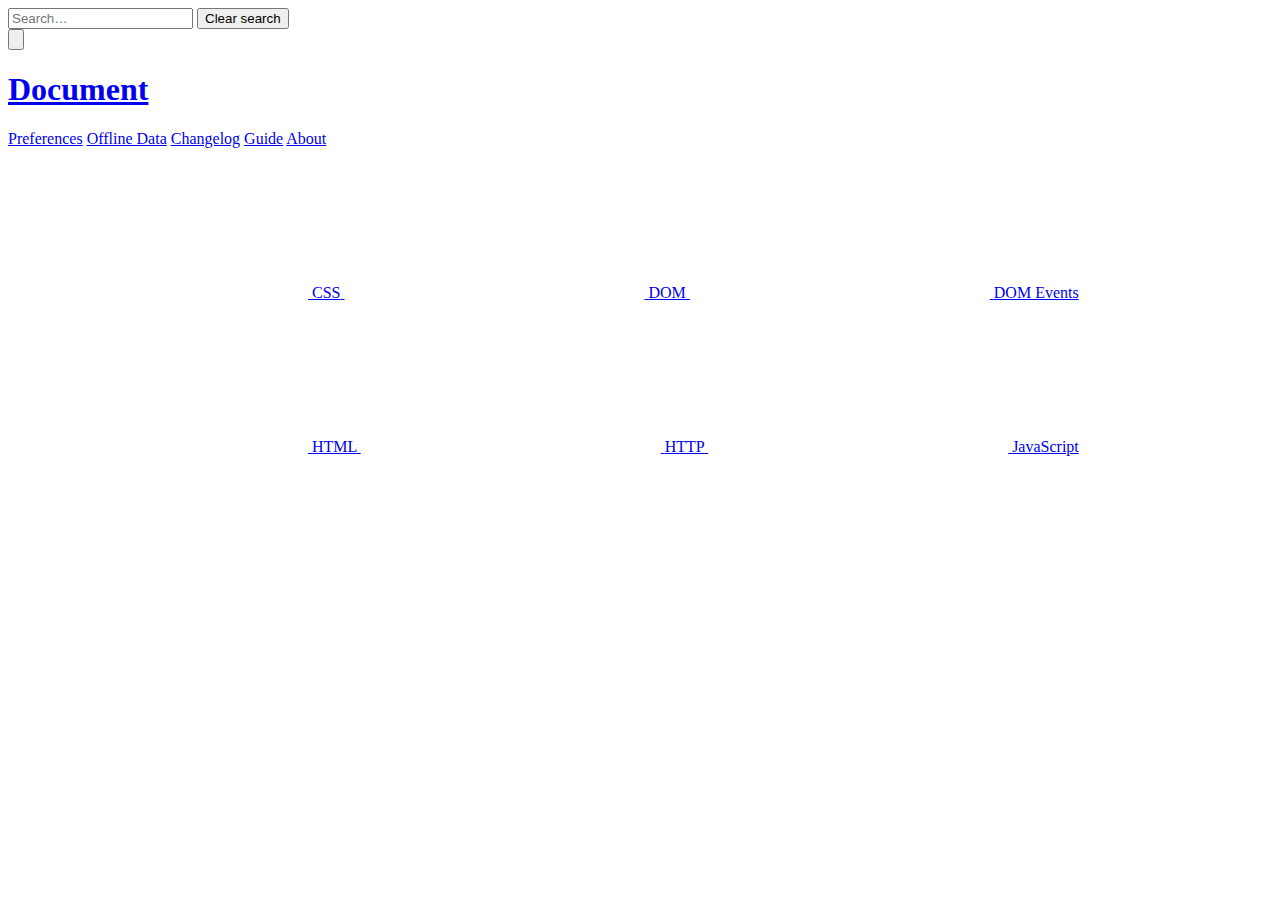
<file: document.html>
<!DOCTYPE html>
<html lang="en">

<head>
    <meta charset="UTF-8">
    <meta name="viewport" content="width=device-width, initial-scale=1.0">
    <meta http-equiv="X-UA-Compatible" content="ie=edge">
    <title>Document</title>
    <link rel="stylesheet" href="http://cdn.devdocs.io/assets/application-d3c07d1697f8c35f8c8f7d23efe341f3933043b10ff55b94c38d6561611fe96f.css">
</head>

<body>
    <div class="_app">
        <!-- ช่องค้นหา -->
        <header class="_header" role="banner">
            <button type="button" aria-label="Toggle navigation" class="_header-btn" data-toggle-sidebar="" hidden="">
                <svg viewBox="0 0 24 24">
                    <path d="M3 18h18v-2H3v2zm0-5h18v-2H3v2zm0-7v2h18V6H3z"></path>
                </svg>
            </button>
            <form class="_search" role="search">
                <input type="search" name="q" class="_search-input" placeholder="Search…" autocomplete="off" autocapitalize="off" autocorrect="off"
                    spellcheck="false" maxlength="30" aria-label="Search">
                <button type="reset" class="_search-clear" title="Clear search">Clear search</button>
                <div class="_search-tag"></div>
            </form>
            <!-- จุด3จุด -->
            <button type="button" aria-label="Back" class="_header-btn" data-back="" hidden="">
                <svg viewBox="0 0 24 24">
                    <path d="M20 11H7.83l5.59-5.59L12 4l-8 8 8 8 1.41-1.41L7.83 13H20v-2z"></path>
                </svg>
            </button>
            <button type="button" aria-label="Forward" class="_header-btn _forward-btn" data-forward="" hidden="">
                <svg viewBox="0 0 24 24">
                    <path d="M12 4l-1.41 1.41L16.17 11H4v2h12.17l-5.58 5.59L12 20l8-8z"></path>
                </svg>
            </button>
            <button type="button" aria-label="Toggle menu" title="Toggle menu" class="_header-btn _menu-btn" data-toggle-menu="">
                <svg viewBox="0 0 24 24">
                    <path d="M12 8c1.1 0 2-.9 2-2s-.9-2-2-2-2 .9-2 2 .9 2 2 2zm0 2c-1.1 0-2 .9-2 2s.9 2 2 2 2-.9 2-2-.9-2-2-2zm0 6c-1.1 0-2 .9-2 2s.9 2 2 2 2-.9 2-2-.9-2-2-2z"></path>
                </svg>
            </button>
            <!-- menu ตั้งค่า -->
            <nav class="_menu" role="navigation">
                <h1 class="_menu-title">
                    <a href="/" class="_menu-title-link">Document</a>
                </h1>
                <a href="/settings" class="_menu-link">Preferences</a>
                <a href="/offline" class="_menu-link">Offline Data</a>
                <a href="/news" class="_menu-link">Changelog</a>
                <a href="/help" class="_menu-link">Guide</a>
                <a href="/about" class="_menu-link">About</a>
            </nav>
        </header>
        <section class="_sidebar" tabindex="-1">
            <div role="navigation" class="_list">
                <a href="#" class="_list-item _icon-css _list-dir" data-slug="css" title="CSS" tabindex="-1">
                    <svg class="_list-arrow"></svg>
                    <span class="_list-text">CSS</span>
                </a>
                <a href="#" class="_list-item _icon-dom _list-dir" data-slug="dom" title="DOM" tabindex="-1">
                    <svg class="_list-arrow"></svg>
                    <span class="_list-text">DOM</span>
                </a>
                <a href="#" class="_list-item _icon-dom_events _list-dir" data-slug="dom_events" title="DOM Events" tabindex="-1">
                    <svg class="_list-arrow"></svg>
                    <span class="_list-text">DOM Events</span>
                </a>
                <a href="#" class="_list-item _icon-html _list-dir" data-slug="html" title="HTML" tabindex="-1">
                    <svg class="_list-arrow"></svg>
                    <span class="_list-text">HTML</span>
                </a>
                <a href="#" class="_list-item _icon-http _list-dir" data-slug="http" title="HTTP" tabindex="-1">
                    <svg class="_list-arrow"></svg>
                    <span class="_list-text">HTTP</span>
                </a>
                <a href="#" class="_list-item _icon-javascript _list-dir" data-slug="javascript" title="JavaScript" tabindex="-1">
                    <svg class="_list-arrow"></svg>
                    <span class="_list-text">JavaScript</span>
                </a>
            </div>
        </section>
    </div>

</body>

</html>
</file>
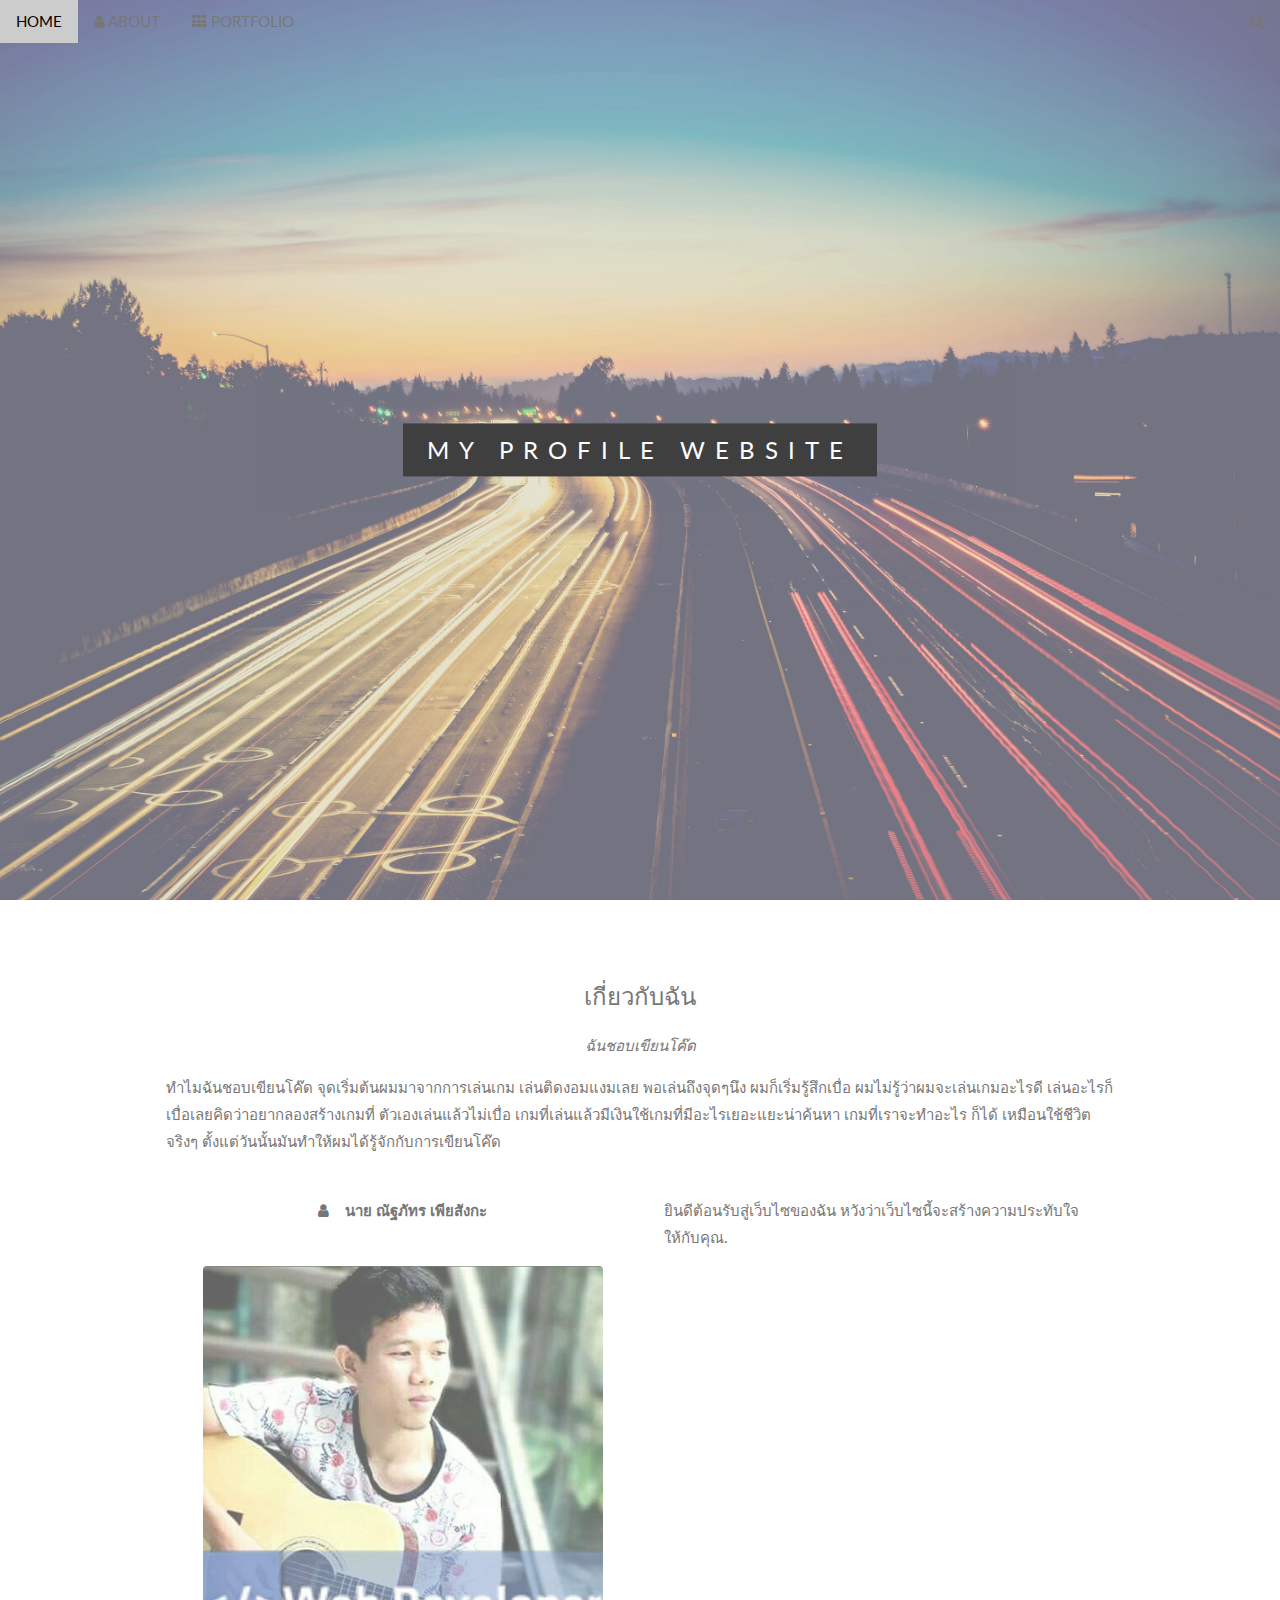
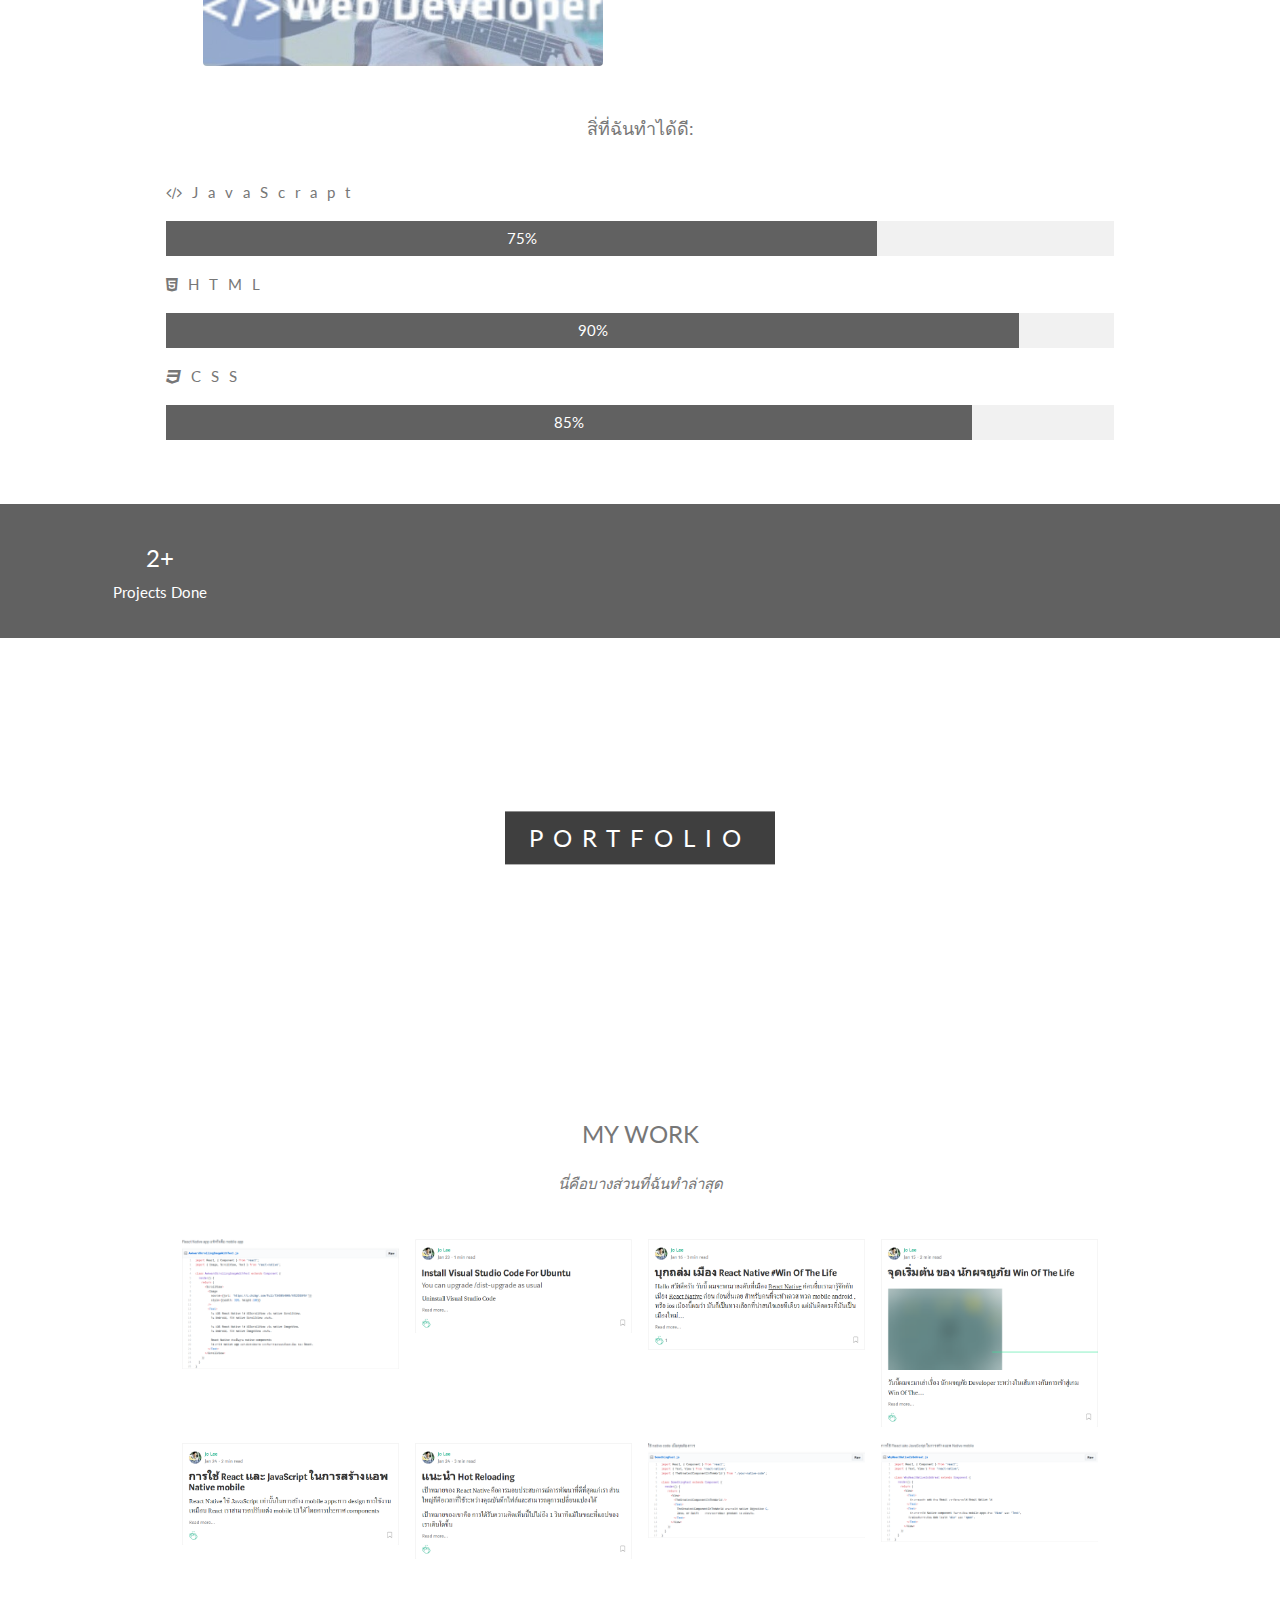
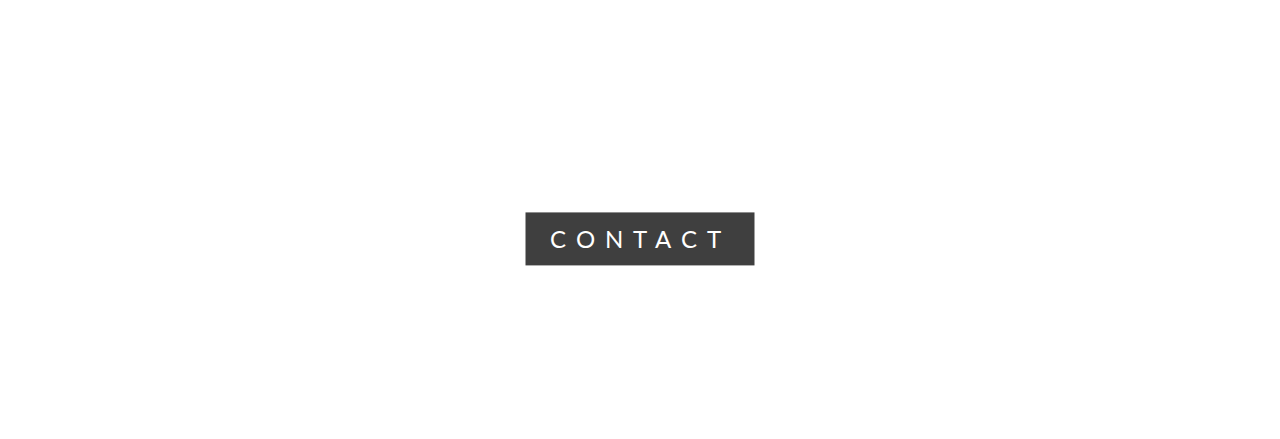
<file: home.html>
<!DOCTYPE html>
<html>
<title>Profile</title>
<meta charset="UTF-8">
<meta name="viewport" content="width=device-width, initial-scale=1">
<link rel="stylesheet" href="https://www.w3schools.com/w3css/4/w3.css">
<link rel="stylesheet" href="https://fonts.googleapis.com/css?family=Lato">
<link rel="stylesheet" href="https://cdnjs.cloudflare.com/ajax/libs/font-awesome/4.7.0/css/font-awesome.min.css">
<style>
  body,
  h1,
  h2,
  h3,
  h4,
  h5,
  h6 {
    font-family: "Lato", sans-serif;
  }

  body,
  html {
    height: 100%;
    color: #777;
    line-height: 1.8;
  }

  /* Create a Parallax Effect */

  .bgimg-1,
  .bgimg-2,
  .bgimg-3 {
    background-attachment: fixed;
    background-position: center;
    background-repeat: no-repeat;
    background-size: cover;
  }

  /* First image (Logo. Full height) */

  .bgimg-1 {
    background-image: url('image/5950852-picture-wallpaper.jpg');
    min-height: 100%;
  }

  /* Second image (Portfolio) */

  .bgimg-2 {
    background-image: url("image/991f38536089f9b6ec06a53fce93ef76.jpg");
    min-height: 400px;
  }

  /* Third image (Contact) */

  .bgimg-3 {
    background-image: url("image/8d572cb468a057d13ffe4b9ac0bdf88e.jpg");
    min-height: 400px;
  }

  .w3-wide {
    letter-spacing: 10px;
  }

  .w3-hover-opacity {
    cursor: pointer;
  }

  /* Turn off parallax scrolling for tablets and phones */

  @media only screen and (max-device-width: 1024px) {
    .bgimg-1,
    .bgimg-2,
    .bgimg-3 {
      background-attachment: scroll;
    }
  }
</style>

<body>

  <!-- Navbar (sit on top) -->
  <div class="w3-top">
    <div class="w3-bar" id="myNavbar">
      <a class="w3-bar-item w3-button w3-hover-black w3-hide-medium w3-hide-large w3-right" href="javascript:void(0);" onclick="toggleFunction()"
        title="Toggle Navigation Menu">
        <i class="fa fa-bars"></i>
      </a>
      <a href="#home" class="w3-bar-item w3-button">HOME</a>
      <a href="#about" class="w3-bar-item w3-button w3-hide-small">
        <i class="fa fa-user"></i> ABOUT</a>
      <a href="#portfolio" class="w3-bar-item w3-button w3-hide-small">
        <i class="fa fa-th"></i> PORTFOLIO</a>
      <a href="#" class="w3-bar-item w3-button w3-hide-small w3-right w3-hover-red">
        <i class="fa fa-search"></i>
      </a>
    </div>

    <!-- Navbar on small screens -->
    <div id="navDemo" class="w3-bar-block w3-white w3-hide w3-hide-large w3-hide-medium">
      <a href="#about" class="w3-bar-item w3-button" onclick="toggleFunction()">ABOUT</a>
      <a href="#portfolio" class="w3-bar-item w3-button" onclick="toggleFunction()">PORTFOLIO</a>
      <a href="#contact" class="w3-bar-item w3-button" onclick="toggleFunction()">CONTACT</a>
      <a href="#" class="w3-bar-item w3-button">SEARCH</a>
    </div>
  </div>

  <!-- First Parallax Image with Logo Text -->
  <div class="bgimg-1 w3-display-container w3-opacity-min" id="home">
    <div class="w3-display-middle" style="white-space:nowrap;">
      <span class="w3-center w3-padding-large w3-black w3-xlarge w3-wide w3-animate-opacity">MY
        <span class="w3-hide-small">PROFILE</span> WEBSITE</span>
    </div>
  </div>

  <!-- Container (About Section) -->
  <div class="w3-content w3-container w3-padding-64" id="about">
    <h3 class="w3-center">เกี่ยวกับฉัน</h3>
    <p class="w3-center">
      <em>ฉันชอบเขียนโค๊ด</em>
    </p>
    <p>ทำไมฉันชอบเขียนโค๊ด จุดเริ่มต้นผมมาจากการเล่นเกม เล่นติดงอมแงมเลย พอเล่นถึงจุดๆนึง
      ผมก็เริ่มรู้สึกเบื่อ ผมไม่รู้ว่าผมจะเล่นเกมอะไรดี เล่นอะไรก็เบื่อเลยคิดว่าอยากลองสร้างเกมที่
      ตัวเองเล่นแล้วไม่เบื่อ เกมที่เล่นแล้วมีเงินใช้เกมที่มีอะไรเยอะแยะน่าค้นหา เกมที่เราจะทำอะไร
      ก็ได้ เหมือนใช้ชีวิตจริงๆ ตั้งแต่วันนั้นมันทำให้ผมได้รู้จักกับการเขียนโค๊ด 
    </p>
    <div class="w3-row">
      <div class="w3-col m6 w3-center w3-padding-large">
        <p>
          <b>
            <i class="fa fa-user w3-margin-right"></i>นาย ณัฐภัทร เพียสังกะ</b>
        </p>
        <br>
        <img src="/image/24301218_2053146704917030_5786304054495245387_n.jpg" class="w3-round w3-image w3-opacity w3-hover-opacity-off" alt="Photo of Me" width="400"
          height="333">
      </div>

      <!-- Hide this text on small devices -->
      <div class="w3-col m6 w3-hide-small w3-padding-large">
        <p>ยินดีต้อนรับสู่เว็บไซของฉัน หวังว่าเว็บไซนี้จะสร้างความประทับใจให้กับคุณ.</p>
      </div>
    </div>
    <p class="w3-large w3-center w3-padding-16">สิ่ที่ฉันทำได้ดี:</p>
    <p class="w3-wide">
      <i class="fa fa-code"></i>JavaScrapt</p>
      <div class="w3-light-grey">
        <div class="w3-container w3-padding-small w3-dark-grey w3-center" style="width:75%">75%</div>
      </div>
    <p class="w3-wide">
      <i class="fa  fa-html5"></i>HTML</p>
    
    <div class="w3-light-grey">
      <div class="w3-container w3-padding-small w3-dark-grey w3-center" style="width:90%">90%</div>
    </div>
    <p class="w3-wide">
      <i class="fa fa-css3"></i>CSS</p>
    
    <div class="w3-light-grey">
      <div class="w3-container w3-padding-small w3-dark-grey w3-center" style="width:85%">85%</div>
    </div>
  </div>

  <a href="https://github.com/id10bat"> <div class="w3-row w3-center w3-dark-grey w3-padding-16">
    <div class="w3-quarter w3-section">
      <span class="w3-xlarge">2+</span>
      <br> Projects Done
    </div>
  </a>
    <div class="w3-quarter w3-section">
      <span class="w3-xlarge"></span>
      <br> 
    </div>
    
    <div class="w3-quarter w3-section">
      <span class="w3-xlarge"></span>
      <br> 
    </div>

    <div class="w3-quarter w3-section">
      <span class="w3-xlarge"></span>
      <br> 
    </div>

  </div>

  <!-- Second Parallax Image with Portfolio Text -->
  <div class="bgimg-2 w3-display-container w3-opacity-min">
    <div class="w3-display-middle" style="white-space:nowrap;">
      <span class="w3-center w3-padding-large w3-black w3-xlarge w3-wide w3-animate-opacity">PORTFOLIO</span>
    </div>
  </div>
  

  <!-- Container (Portfolio Section) -->
  <div class="w3-content w3-container w3-padding-64" id="portfolio">
    <h3 class="w3-center">MY WORK</h3>
    <p class="w3-center">
      <em>นี่คือบางส่วนที่ฉันทำล่าสุด</em>
    </p>
    <br>

    <!-- Responsive Grid. Four columns on tablets, laptops and desktops. Will stack on mobile devices/small screens (100% width) -->
    <div class="w3-row-padding w3-center">
      <div class="w3-col m3">
        <img src="/image/Screenshot-2018-1-26 React Native app แท้จริงคือ mobile app.png" style="width:100%" onclick="onClick(this)" class="w3-hover-opacity" alt="The mist over the mountains">
      </div>

      <div class="w3-col m3">
        <img src="/image/Screenshot-2018-1-26 Jo Lee – Medium(1).png" style="width:100%" onclick="onClick(this)" class="w3-hover-opacity" alt="Coffee beans">
      </div>

      <div class="w3-col m3">
        <img src="/image/Screenshot-2018-1-26 Jo Lee – Medium(2).png" style="width:100%" onclick="onClick(this)" class="w3-hover-opacity" alt="Bear closeup">
      </div>

      <div class="w3-col m3">
        <img src="/image/Screenshot-2018-1-26 Jo Lee – Medium(3).png" style="width:100%" onclick="onClick(this)" class="w3-hover-opacity" alt="Quiet ocean">
      </div>
    </div>

    <div class="w3-row-padding w3-center w3-section">
      <div class="w3-col m3">
        <img src="/image/Screenshot-2018-1-26 Jo Lee – Medium3.png" style="width:100%" onclick="onClick(this)" class="w3-hover-opacity" alt="The mist">
      </div>

      <div class="w3-col m3">
        <img src="/image/Screenshot-2018-1-26 Jo Lee – Medium.png" style="width:100%" onclick="onClick(this)" class="w3-hover-opacity" alt="My beloved typewriter">
      </div>

      <div class="w3-col m3">
        <img src="/image/Screenshot-2018-1-27 ใช้ native code เมื่อคุณต้องการ.png" style="width:100%" onclick="onClick(this)" class="w3-hover-opacity" alt="Empty ghost train">
      </div>

      <div class="w3-col m3">
        <img src="/image/Screenshot-2018-1-27 การใช้ React และ JavaScript ในการสร้างแอพ Native mobile.png" style="width:100%" onclick="onClick(this)" class="w3-hover-opacity" alt="Sailing">
      </div>
    </div>
  </div>

  <!-- Modal for full size images on click-->
  <div id="modal01" class="w3-modal w3-black" onclick="this.style.display='none'">
    <span class="w3-button w3-large w3-black w3-display-topright" title="Close Modal Image">
      <i class="fa fa-remove"></i>
    </span>
    <div class="w3-modal-content w3-animate-zoom w3-center w3-transparent w3-padding-64">
      <img id="img01" class="w3-image">
      <p id="caption" class="w3-opacity w3-large"></p>
    </div>
  </div>

  <!-- Third Parallax Image with Portfolio Text -->
  <div class="bgimg-3 w3-display-container w3-opacity-min">
    <div class="w3-display-middle" style="white-space:nowrap;">
      <span class="w3-center w3-padding-large w3-black w3-xlarge w3-wide w3-animate-opacity">CONTACT</span>
    </div>
  </div>
  



</body>

</html>
</file>
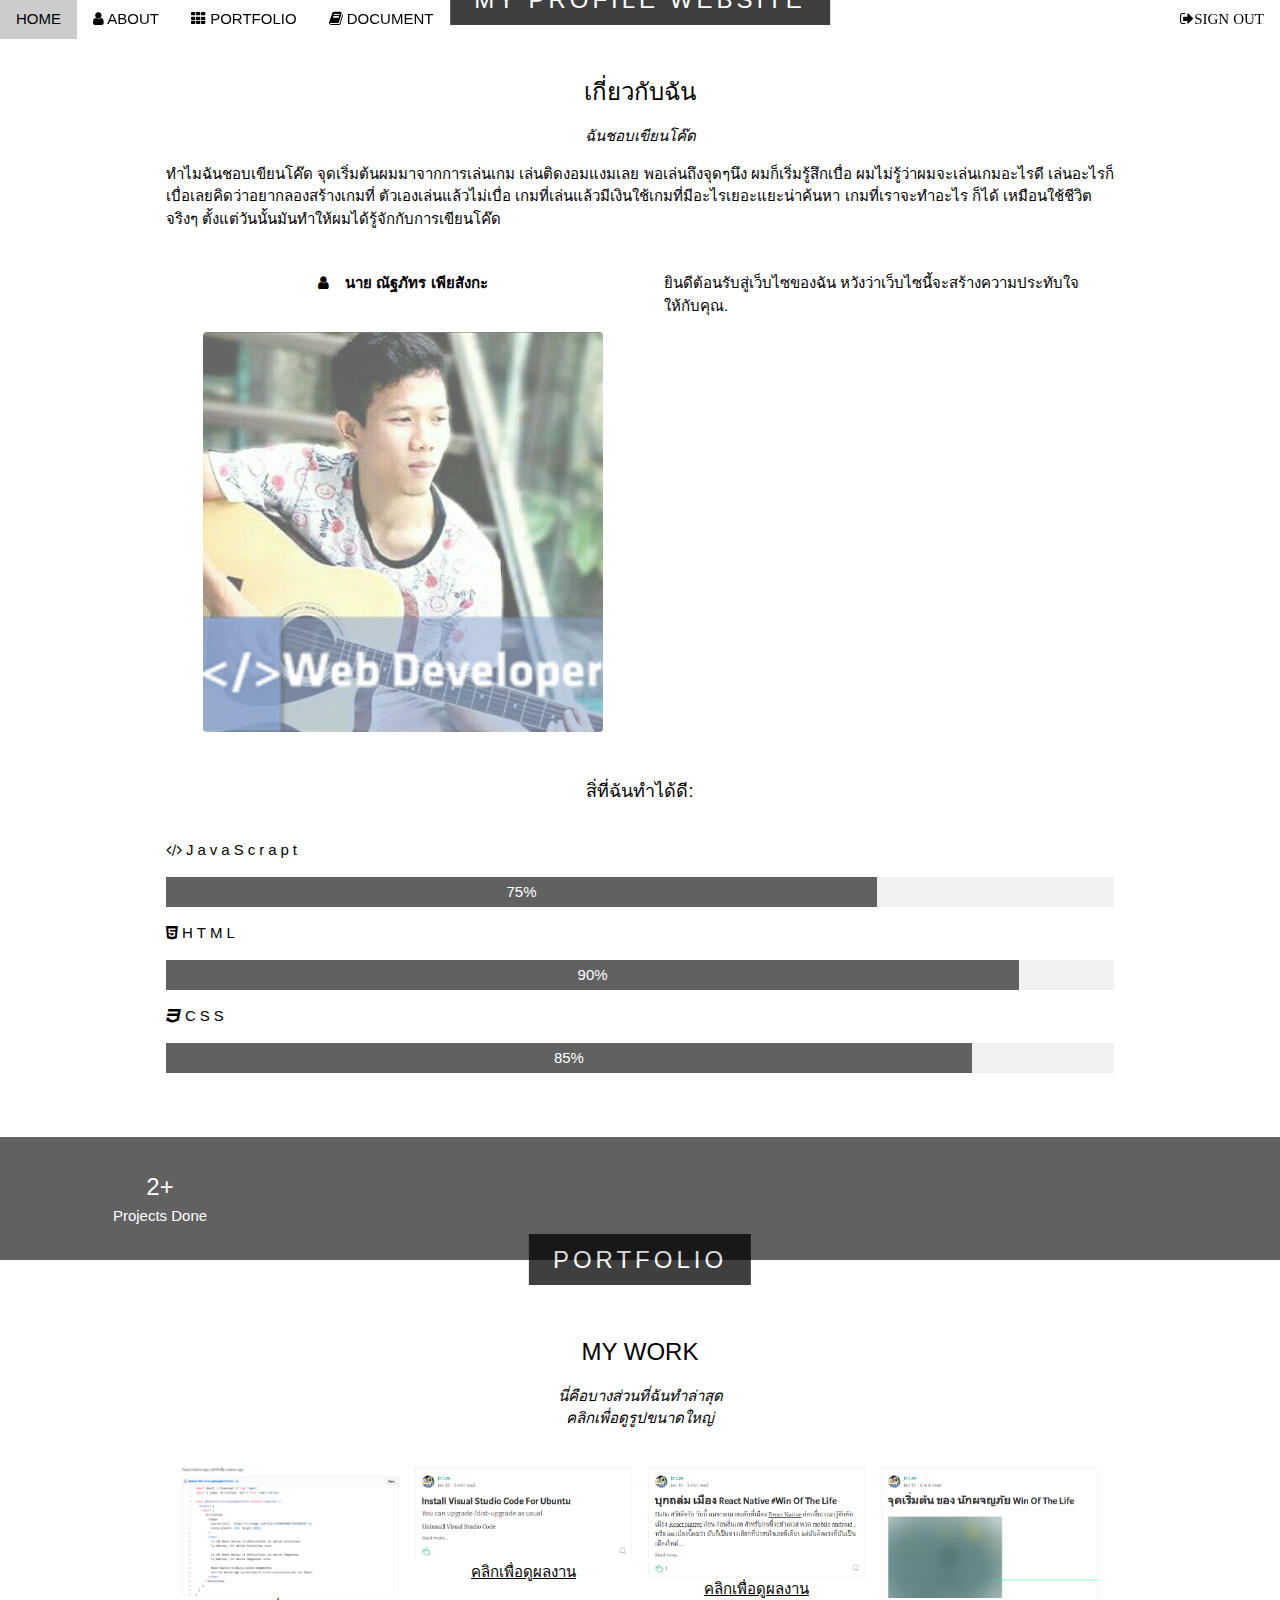
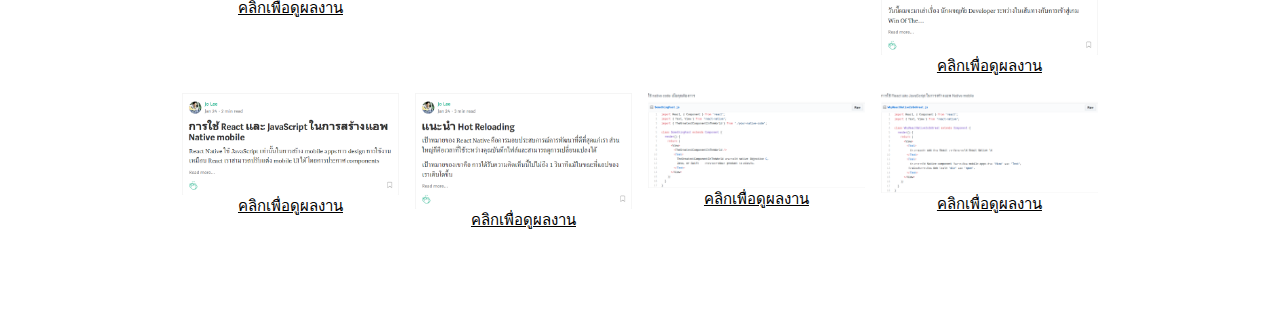
<file: profile.html>
<!DOCTYPE html>
<html>
<title>Profile</title>
<meta charset="UTF-8">
<meta name="viewport" content="width=device-width, initial-scale=1">
<link rel="stylesheet" href="https://www.w3schools.com/w3css/4/w3.css">
<link rel="stylesheet" href="https://fonts.googleapis.com/css?family=Lato">
<link rel="stylesheet" href="https://cdnjs.cloudflare.com/ajax/libs/font-awesome/4.7.0/css/font-awesome.min.css">
<link rel="stylesheet" href="css/h-css.css">

<body>

  <!-- Navbar (sit on top) -->
  <div class="w3-top">
    <div class="w3-bar" id="myNavbar">
      <a class="w3-bar-item w3-button w3-hover-black w3-hide-medium w3-hide-large w3-right" href="javascript:void(0);" onclick="toggleFunction()"
        title="Toggle Navigation Menu">
        <i class="fa fa-bars"></i>
      </a>
      <a href="#home" class="w3-bar-item w3-button">HOME</a>
      <a href="#about" class="w3-bar-item w3-button w3-hide-small">
        <i class="fa fa-user"></i> ABOUT</a>
      <a href="#portfolio" class="w3-bar-item w3-button w3-hide-small">
        <i class="fa fa-th"></i> PORTFOLIO</a>
        <a href="#portfolio" class="w3-bar-item w3-button w3-hide-small">
          <i class="fa fa-book" ></i> DOCUMENT</a>
      <a href="#" class="w3-bar-item w3-button w3-hide-small w3-right w3-hover-red">
        <i class="fa fa-sign-out" >SIGN OUT</i>
      </a>
    </div>

    <!-- Navbar on small screens -->
    <div id="navDemo" class="w3-bar-block w3-white w3-hide w3-hide-large w3-hide-medium">
      <a href="#about" class="w3-bar-item w3-button">ABOUT</a>
      <a href="#portfolio" class="w3-bar-item w3-button">PORTFOLIO</a>
    </div>
  </div>

  <!-- First Parallax Image with Logo Text -->
  <div class="bgimg-1 w3-display-container w3-opacity-min" id="home">
    <div class="w3-display-middle" style="white-space:nowrap;">
      <span class="w3-center w3-padding-large w3-black w3-xlarge w3-wide w3-animate-opacity">MY
        <span class="w3-hide-small">PROFILE</span> WEBSITE</span>
    </div>
  </div>

  <!-- Container (ส่วน About) -->
  <div class="w3-content w3-container w3-padding-64" id="about">
    <h3 class="w3-center">เกี่ยวกับฉัน</h3>
    <p class="w3-center">
      <em>ฉันชอบเขียนโค๊ด</em>
    </p>
    <p>ทำไมฉันชอบเขียนโค๊ด จุดเริ่มต้นผมมาจากการเล่นเกม เล่นติดงอมแงมเลย พอเล่นถึงจุดๆนึง ผมก็เริ่มรู้สึกเบื่อ ผมไม่รู้ว่าผมจะเล่นเกมอะไรดี
      เล่นอะไรก็เบื่อเลยคิดว่าอยากลองสร้างเกมที่ ตัวเองเล่นแล้วไม่เบื่อ เกมที่เล่นแล้วมีเงินใช้เกมที่มีอะไรเยอะแยะน่าค้นหา
      เกมที่เราจะทำอะไร ก็ได้ เหมือนใช้ชีวิตจริงๆ ตั้งแต่วันนั้นมันทำให้ผมได้รู้จักกับการเขียนโค๊ด
    </p>
    <div class="w3-row">
      <div class="w3-col m6 w3-center w3-padding-large">
        <p>
          <b>
            <i class="fa fa-user w3-margin-right"></i>นาย ณัฐภัทร เพียสังกะ</b>
        </p>
        <br>
        <img src="/image/24301218_2053146704917030_5786304054495245387_n.jpg" class="w3-round w3-image w3-opacity w3-hover-opacity-off"
          alt="Photo of Me" width="400" height="333">
      </div>

      <!-- Hide this text on small devices -->
      <div class="w3-col m6 w3-hide-small w3-padding-large">
        <p>ยินดีต้อนรับสู่เว็บไซของฉัน หวังว่าเว็บไซนี้จะสร้างความประทับใจให้กับคุณ.</p>
      </div>
    </div>
    <p class="w3-large w3-center w3-padding-16">สิ่ที่ฉันทำได้ดี:</p>
    <p class="w3-wide">
      <i class="fa fa-code"></i>JavaScrapt</p>
    <div class="w3-light-grey">
      <div class="w3-container w3-padding-small w3-dark-grey w3-center" style="width:75%">75%</div>
    </div>
    <p class="w3-wide">
      <i class="fa  fa-html5"></i>HTML</p>

    <div class="w3-light-grey">
      <div class="w3-container w3-padding-small w3-dark-grey w3-center" style="width:90%">90%</div>
    </div>
    <p class="w3-wide">
      <i class="fa fa-css3"></i>CSS</p>

    <div class="w3-light-grey">
      <div class="w3-container w3-padding-small w3-dark-grey w3-center" style="width:85%">85%</div>
    </div>
  </div>

  <a href="https://github.com/id10bat">
    <div class="w3-row w3-center w3-dark-grey w3-padding-16">
      <div class="w3-quarter w3-section">
        <span class="w3-xlarge">2+</span>
        <br> Projects Done
      </div>
  </a>
  <div class="w3-quarter w3-section">
    <span class="w3-xlarge"></span>
    <br>
  </div>

  <div class="w3-quarter w3-section">
    <span class="w3-xlarge"></span>
    <br>
  </div>

  <div class="w3-quarter w3-section">
    <span class="w3-xlarge"></span>
    <br>
  </div>

  </div>

  <!-- รูปพื้นหลังกับ PORTFOLIO -->
  <div class="bgimg-2 w3-display-container w3-opacity-min">
    <div class="w3-display-middle" style="white-space:nowrap;">
      <span class="w3-center w3-padding-large w3-black w3-xlarge w3-wide w3-animate-opacity">PORTFOLIO</span>
    </div>
  </div>


  <!-- Container (ส่วนของ Portfolio) -->
  <div class="w3-content w3-container w3-padding-64" id="portfolio">
    <h3 class="w3-center">MY WORK</h3>
    <p class="w3-center">
      <em>นี่คือบางส่วนที่ฉันทำล่าสุด
        <br>คลิกเพื่อดูรูปขนาดใหญ่
      </em>
    </p>
    <br>

    <!-- ส่วนแสดงผลงาน สามารถคลิกเพื่อดูรูปใหญ่ได้ -->
    <div class="w3-row-padding w3-center">
      <div class="w3-col m3">
        <img src="/image/Screenshot-2018-1-26 React Native app แท้จริงคือ mobile app.png" style="width:100%" onclick="onClick(this)"
          class="w3-hover-opacity" alt="The mist over the mountains"><a href="https://gist.github.com/id10bat/64a245cbdd1c7b28c448cfbddd9661af">คลิกเพื่อดูผลงาน</a>
      </div>

      <div class="w3-col m3">
        <img src="/image/Screenshot-2018-1-26 Jo Lee – Medium(1).png" style="width:100%" onclick="onClick(this)" class="w3-hover-opacity"
          alt="Coffee beans"><a href="https://medium.com/p/7d6876cb27f0/edit">คลิกเพื่อดูผลงาน</a>
      </div>

      <div class="w3-col m3">
        <img src="/image/Screenshot-2018-1-26 Jo Lee – Medium(2).png" style="width:100%" onclick="onClick(this)" class="w3-hover-opacity"
          alt="Bear closeup"><a href="https://medium.com/@jolee_20254/%E0%B8%9A%E0%B8%B8%E0%B8%81%E0%B8%96%E0%B8%A5%E0%B9%88%E0%B8%A1-%E0%B9%80%E0%B8%A1%E0%B8%B7%E0%B8%AD%E0%B8%87-react-native-fc22619bd6cc">คลิกเพื่อดูผลงาน</a>
      </div>

      <div class="w3-col m3">
        <img src="/image/Screenshot-2018-1-26 Jo Lee – Medium(3).png" style="width:100%" onclick="onClick(this)" class="w3-hover-opacity"
          alt="Quiet ocean"><a href="https://medium.com/@jolee_20254/%E0%B8%88%E0%B8%B8%E0%B8%94%E0%B9%80%E0%B8%A3%E0%B8%B4%E0%B9%88%E0%B8%A1%E0%B8%95%E0%B9%89%E0%B8%99-%E0%B8%82%E0%B8%AD%E0%B8%87-%E0%B8%99%E0%B8%B1%E0%B8%81%E0%B8%9C%E0%B8%88%E0%B8%8D%E0%B8%A0%E0%B8%B1%E0%B8%A2-win-of-the-life-b1d3fb9c4d86">คลิกเพื่อดูผลงาน</a>
      </div>
    </div>

    <div class="w3-row-padding w3-center w3-section">
      <div class="w3-col m3">
        <img src="/image/Screenshot-2018-1-26 Jo Lee – Medium3.png" style="width:100%" onclick="onClick(this)" class="w3-hover-opacity"
          alt="The mist"><a href="https://medium.com/@jolee_20254/%E0%B8%81%E0%B8%B2%E0%B8%A3%E0%B9%83%E0%B8%8A%E0%B9%89-react-%E0%B9%81%E0%B8%A5%E0%B8%B0-javascript-%E0%B9%83%E0%B8%99%E0%B8%81%E0%B8%B2%E0%B8%A3%E0%B8%AA%E0%B8%A3%E0%B9%89%E0%B8%B2%E0%B8%87%E0%B9%81%E0%B8%AD%E0%B8%9E-native-mobile-c4db9425437c">คลิกเพื่อดูผลงาน</a>
      </div>

      <div class="w3-col m3">
        <img src="/image/Screenshot-2018-1-26 Jo Lee – Medium.png" style="width:100%" onclick="onClick(this)" class="w3-hover-opacity"
          alt="My beloved typewriter"><a href="https://medium.com/@jolee_20254/%E0%B9%81%E0%B8%99%E0%B8%B0%E0%B8%99%E0%B8%B3-hot-reloading-1ac69f13f89b">คลิกเพื่อดูผลงาน</a>
      </div>

      <div class="w3-col m3">
        <img src="/image/Screenshot-2018-1-27 ใช้ native code เมื่อคุณต้องการ.png" style="width:100%" onclick="onClick(this)" class="w3-hover-opacity"
          alt="Empty ghost train"><a href="https://gist.github.com/id10bat/277b2669850e3e3e03d7f49954e684a5">คลิกเพื่อดูผลงาน</a>
      </div>

      <div class="w3-col m3">
        <img src="/image/Screenshot-2018-1-27 การใช้ React และ JavaScript ในการสร้างแอพ Native mobile.png" style="width:100%" onclick="onClick(this)"
          class="w3-hover-opacity" alt="Sailing"><a href="https://gist.github.com/id10bat/ee4e9cedb3d0c87c05ee2a87dcd44bf3">คลิกเพื่อดูผลงาน</a>
      </div>
    </div>
  </div>

  <!-- โหมดรูปเต็มจอ จากการคลิกรูป-->
  <div id="modal01" class="w3-modal w3-black" onclick="this.style.display='none'">
    <span class="w3-button w3-large w3-black w3-display-topright" title="Close Modal Image">
      <i class="fa fa-remove"></i>
    </span>
    <div class="w3-modal-content w3-animate-zoom w3-center w3-transparent w3-padding-64">
      <img id="img01" class="w3-image">
      <p id="caption" class="w3-opacity w3-large"></p>
    </div>
  </div>

  <script>
    // โหมดรูปใหญ่
function onClick(element) {
  document.getElementById("img01").src = element.src;
  document.getElementById("modal01").style.display = "block";
  var captionText = document.getElementById("caption");
  captionText.innerHTML = element.alt;
}

// เปลี่ยน style ของ navbar 
    window.onscroll = function () { myFunction() };
    function myFunction() {
      var navbar = document.getElementById("myNavbar");
      if (document.body.scrollTop > 100 || document.documentElement.scrollTop > 100) {
        navbar.className = "w3-bar" + " w3-card" + " w3-animate-top" + " w3-white";
      } else {
        navbar.className = navbar.className.replace(" w3-card w3-animate-top w3-white", "");
      }
    }
  </script>
</body>

</html>
</file>
<file: css/h-css.css>
.fa {
    display: inline-block;
    font: normal normal normal 14px/1 FontAwesome;
    font-size: inherit;
    text-rendering: auto;
    -webkit-font-smoothing: antialiased;
    -moz-osx-font-smoothing: grayscale;
}

.fa-camera:before {
    content: "./js.svg";
}
</file>
